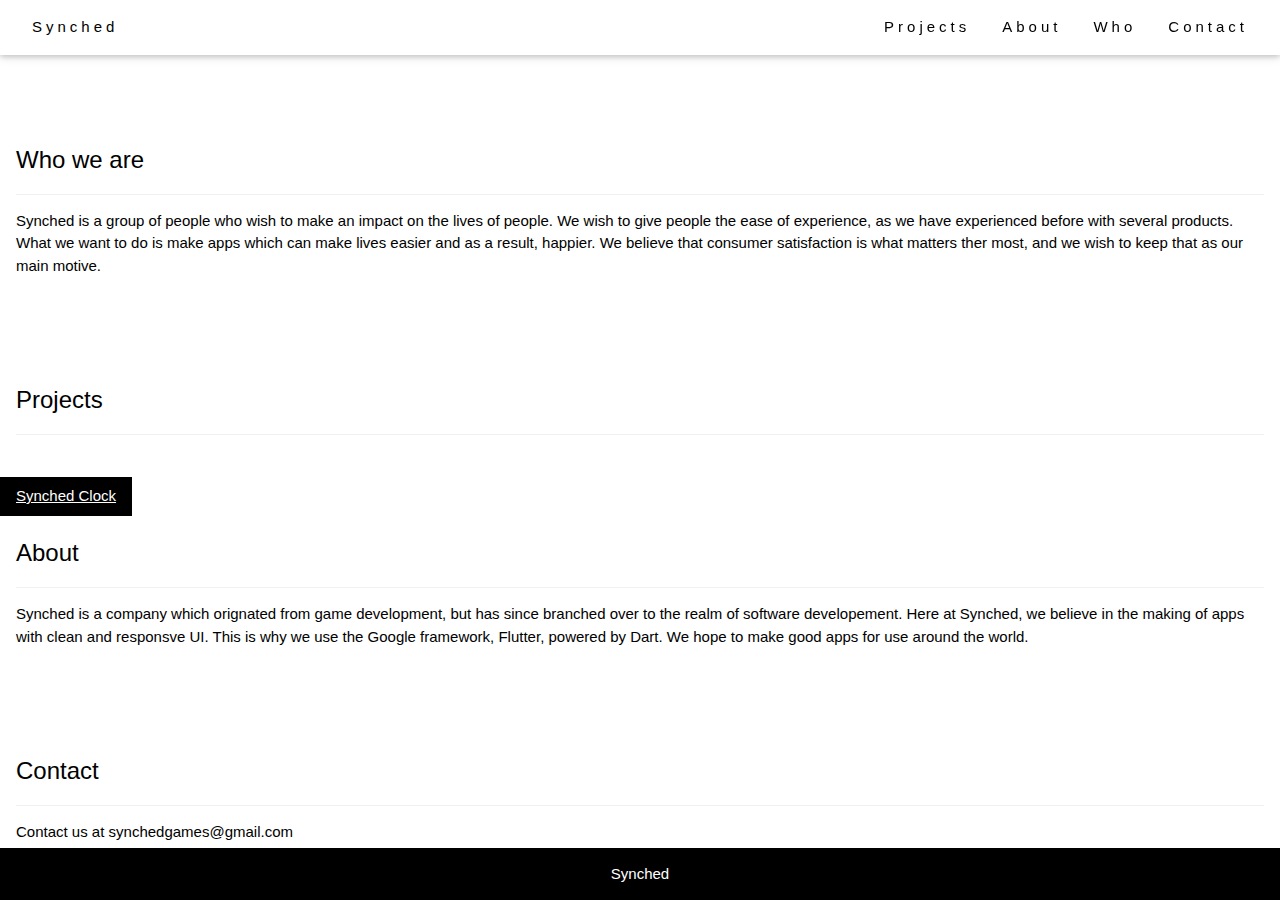
<file: index.htm>
<!DOCTYPE html>
<html>
<title>Synched Games</title>
<meta charset="UTF-8">
<meta name="viewport" content="width=device-width, initial-scale=1">
<link rel="stylesheet" href="https://www.w3schools.com/w3css/4/w3.css">
<link rel="stylesheet" href="styles.css">
<body>

  <!-- Navbar (sit on top) -->
  <div class="w3-top">
    <div class="w3-bar w3-white w3-wide w3-padding w3-card">
      <a href="#home" class="w3-bar-item w3-button">Synched</a>
      <!-- Float links to the right. Hide them on small screens -->
      <div class="w3-right w3-hide-small">
        <a href="#projects" class="w3-bar-item w3-button">Projects</a>
        <a href="#about" class="w3-bar-item w3-button">About</a>
        <a href="#who" class="w3-bar-item w3-button">Who</a>
        <a href="#contact" class="w3-bar-item w3-button">Contact</a>
      </div>
    </div>
  </div>

  <!-- Header -->
  <header class="w3-display-container w3-content w3-wide" style="max-width:1500px;" id="home">
    <div class="w3-display-middle w3-margin-top w3-center">
      <h1 class="w3-xxlarge w3-text-white"><span class="w3-padding w3-black w3-opacity-min"><b>BR</b></span> <span
          class="w3-hide-small w3-text-light-grey">Architects</span></h1>
    </div>
  </header>

  <!-- Page content -->
  <div class="w3-content w3-padding" style="max-width:1564px"></div>

    <!-- Who Section -->
    <div class="w3-container w3-padding-32" id="who">
      <br>
      <br>
      <br>
      <h3 class="w3-border-bottom w3-border-light-grey w3-padding-16">Who we are</h3>
      <p>Synched is a group of people who wish to make an impact on the lives of people.
        We wish to give people the ease of experience, as we have experienced before with several products.
        What we want to do is make apps which can make lives easier and as a result, happier.
        We believe that consumer satisfaction is what matters ther most, and we wish to keep that as our main motive.
      </p>
    </div>

    <!-- Project Section -->
    <div class="w3-container w3-padding-32" id="projects">
      <h3 class="w3-border-bottom w3-border-light-grey w3-padding-16">Projects</h3>
    </div>

    <div class="w3-col l3 m6 w3-margin-bottom">
      <div class="w3-display-container">
        <div class="w3-display-topleft w3-black w3-padding">
          <a href='pages/synched-clock.htm'>Synched Clock</a>
        </div>
      </div>
    </div>

  <!-- About Section -->
  <div class="w3-container w3-padding-32" id="about">
    <h3 class="w3-border-bottom w3-border-light-grey w3-padding-16">About</h3>
    <p>Synched is a company which orignated from game development, but has since branched over to the realm of software
      developement.
      Here at Synched, we believe in the making of apps with clean and responsve UI.
      This is why we use the Google framework, Flutter, powered by Dart.
      We hope to make good apps for use around the world.
    </p>
  </div>

  <!-- Contact Section -->
  <div class="w3-container w3-padding-32" id="contact">
    <h3 class="w3-border-bottom w3-border-light-grey w3-padding-16">Contact</h3>
    <p>Contact us at synchedgames@gmail.com</p>
  </div>

  <!-- Image of location/map -->

  <!-- End page content -->
  </div>


  <!-- Footer -->
  <footer>
    <p>    Synched</p>
  </footer>

</body>

</html>
</file>
<file: styles.css>
footer {
    position: absolute;
    right: 0;
    bottom: 0;
    left: 0;
    background-color: #000000;
    color: white;
    text-align: center;
  }
</file>
